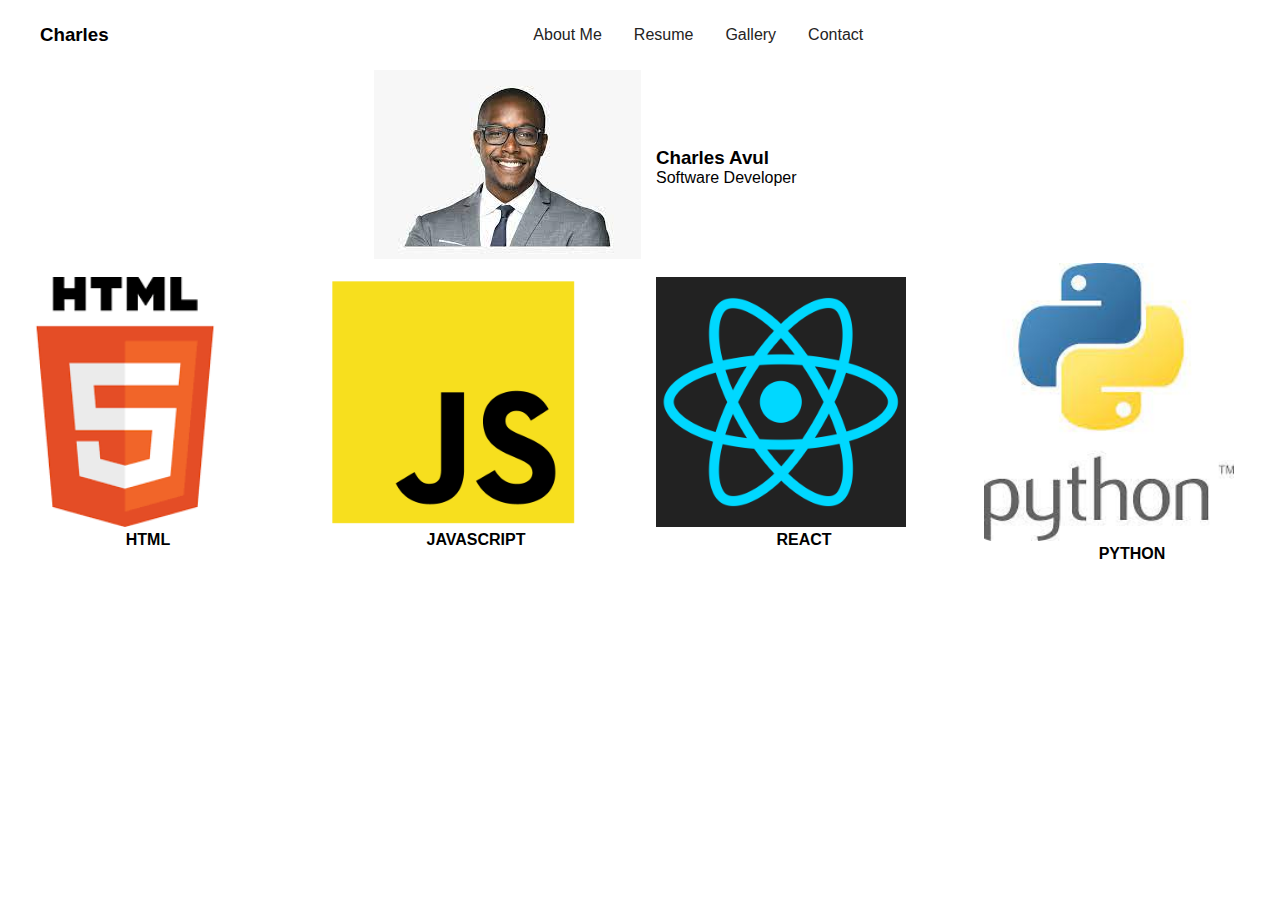
<file: index.html>
<!DOCTYPE html>
<html lang="en">
<head>
    <meta charset="UTF-8">
    <meta http-equiv="X-UA-Compatible" content="IE=edge">
    <meta name="viewport" content="width=device-width, initial-scale=1.0">
    <title>Portfolio | test</title>
    <link rel="stylesheet" href="./css/style.css">
</head>
<body>
    <header class="main_header">
        <div class="logo">
            <h3 id="mylogo">Charles</h3>
        </div>
        <input type="checkbox" class="menuToggle">
        <label for="menuToggle" class="buttonContainer">
            <div class="hamburger">

            </div>
        </label>
        <nav class="navbar">
            <ul class="navlist">
                <li class="navitem"><a href="./about.html" class="navlink">About Me</a></li>
                <li class="navitem"><a href="#" class="navlink">Resume</a></li>
                <li class="navitem"><a href="./gallery.html" class="navlink">Gallery</a></li>
                <li class="navitem"><a href="#" class="navlink">Contact</a></li>
            </ul>
        </nav>
    </header>
    <section class="profile">
        <div class="img">
            <img src="./assets/malepic.jfif" alt="" class="profile_img">

        </div>
        <div class="textcontent">
            <h3 class="title">Charles Avul</h3>
            <p class="subtitle">Software Developer</p>

        </div>

    </section>
    <section class="gallery">
        <div class="html">
            <img src="./assets/images.png" alt="html icon" class="html_img">
            <h4 class="title_gallery">HTML</h4>
        </div>
        <div class="javascript">
            <img src="./assets/javascript.png" alt="javascript icon" class="javascript_img">
            <h4 class="title_gallery">JAVASCRIPT</h4>
        </div>
        <div class="react">
            <img src="./assets/react-1-logo-png.png" alt="react icon" class="react_img">
            <h4 class="title_gallery">REACT</h4>
        </div>
        <div class="python">
            <img src="./assets/python.jfif" alt="python icon" class="python_img" >
            <h4 class="title_gallery">PYTHON</h4>
        </div>
    </section>
    

    
</body>
</html>
</file>
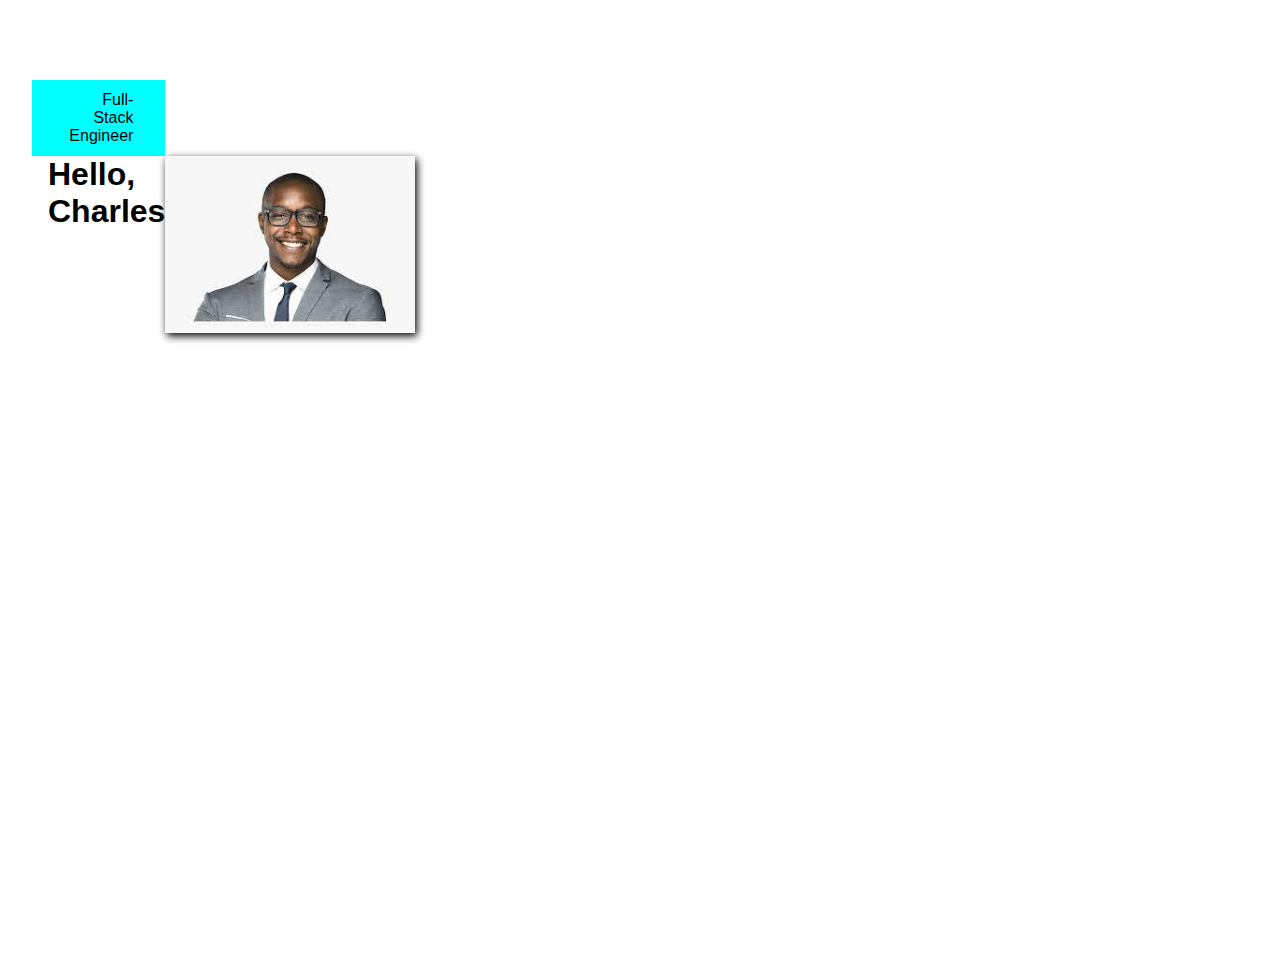
<file: about.html>
<!DOCTYPE html>
<html lang="en">
<head>
    <meta charset="UTF-8">
    <meta http-equiv="X-UA-Compatible" content="IE=edge">
    <meta name="viewport" content="width=device-width, initial-scale=1.0">
    <title>About | Me</title>
    <link rel="stylesheet" href="./css/about.css">

    <script>
        // alert("WETIN DEY HAPPEN");
        // alert("or na sleep dey catch abi")
    </script>
</head>
<body>
    <section class="about">
       
        <h1 class="title">
            Hello, <strong>Charles</strong>

        </h1>
        <p class="subtitle">Full-Stack Engineer</p>
        
        <img src="./assets/malepic.jfif" alt="">
        <!-- <img src="./assets/malepic.jfif" alt=""> -->

    </section>
   <!-- Scripts that manipulate the DOM are usually placed here below but above the body closing tag -->
   <script>
    /*
      Lets talk variables : A variable is a container for holding program data
      A variable can be any word or alpha-numeric characters , but must not begin with a number or weird symbol.

      In Js , a variable is created by writing its declaraton and name

      By default every variable that is not storing(not assigned a value) any data 
      holds an undefined value

      To store data in a variable you must assign a value using the equal sign operator "="

      However , variable declaration and value assignment can be done in one line of code
    */ 

    var myFirst ; // The "var" is the declaration and the "myFirst" is the variable name
    myFirst="I love God" // Here the variable myFirst has been assigned a value "I love God"

    console.log(myFirst)

   </script>
</body>
</html>
</file>
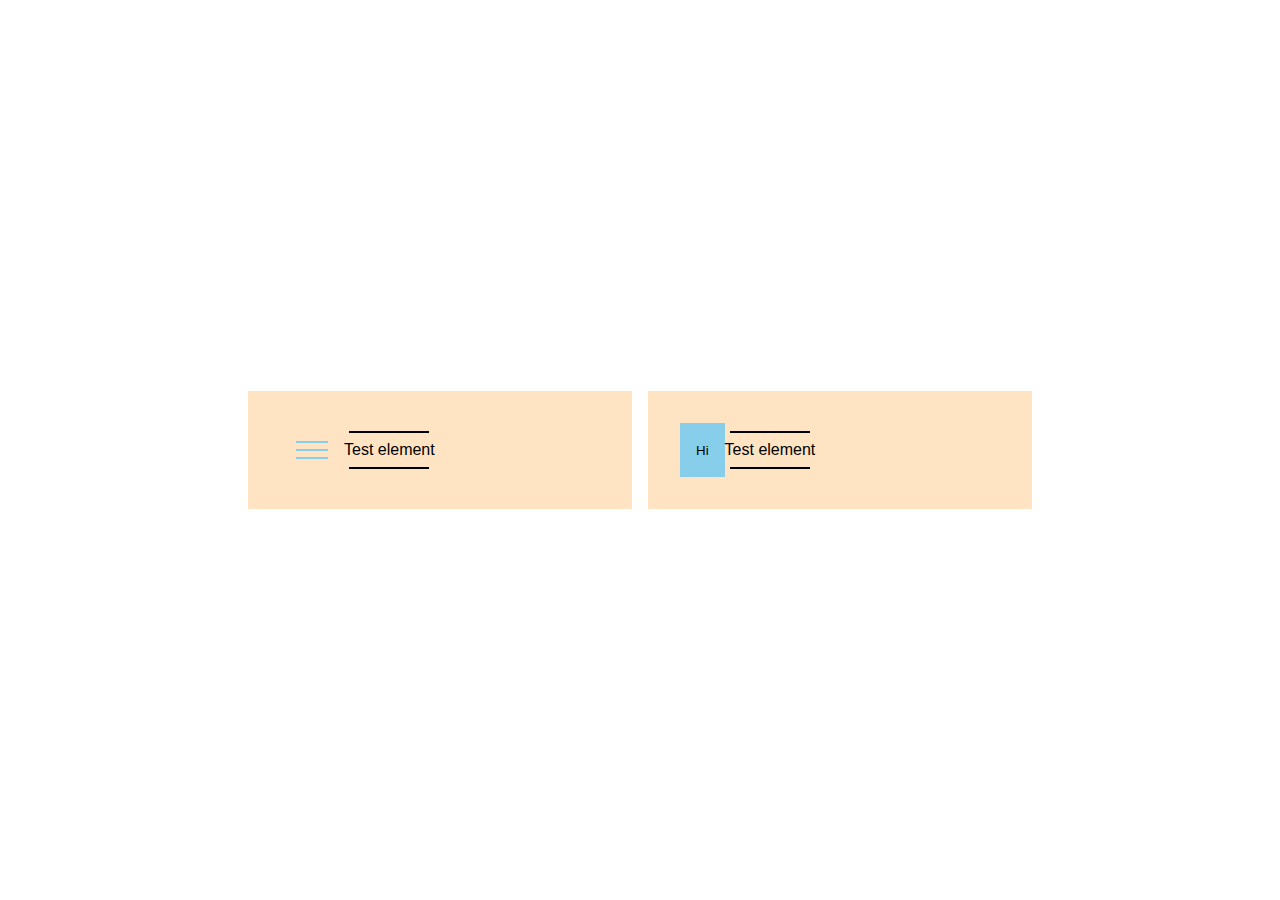
<file: gallery.html>
<!DOCTYPE html>
<html lang="en">
<head>
    <meta charset="UTF-8">
    <meta http-equiv="X-UA-Compatible" content="IE=edge">
    <meta name="viewport" content="width=device-width, initial-scale=1.0">
    <title>Gallery | my works</title>
    <link rel="stylesheet" href="./css/gallery.css">
</head>
<body>
    
    <div class="test">
        <button class="toggle">
            <span class="hamburger"></span>
    
        </button>
        <p>Test element</p>
    </div>
    <div class="test_2">
        <button class="toggle_2">
             Hi
       
        </button>
        <p>Test element</p>

    </div>
    
</body>
</html>
</file>
<file: css/style.css>
*,
*::before,
*::after{
    margin: 0;
    padding: 0;
    box-sizing: border-box;
}
body{

     height: 100vh; /* vh = view height*/
     font-family: 'Segoe UI', Tahoma, Geneva, Verdana, sans-serif;
}
.menuToggle{
    display: none;
}
/* HEADER STYLES */

.main_header{
    display: flex;
    justify-content: space-evenly;
    align-items: center;
    padding: 1.5rem;

}
.main_header .logo{
    margin-inline-start: 1rem;
    margin-inline-end: auto;
}
.main_header .navbar{
    display: flex;
    justify-content: center;
    align-items: center;
    margin-inline-start: 2rem;
    margin-inline-end: auto;
}
.main_header .navbar .navlist{
    display: flex;
    list-style: none;
    
}
.main_header .navbar .navlist .navitem{
    margin-inline: 1rem;
}
.main_header .navbar .navlist .navitem .navlink{
    text-decoration: none;
    color: rgb(36, 35, 35);
}




/* SECTION ONE: PROFILE SCREEN */
.profile{
   display: grid;
   grid-template-columns: repeat(2,250px);
   gap: 2rem;
   justify-content: center;
   align-items: center; 

} 
.gallery{
    display: grid;
     grid-template-columns: repeat(auto-fit,minmax(250px,1fr));
    justify-content: center;
    align-items: center;
    gap: 2rem;  

}

.gallery :is(.html>img,.javascript>img,.react>img,.python>img){
    width: 250px;

}
.gallery h4{
    text-align: center;
}
</file>
<file: css/about.css>
*,
*::before,
*::after{
  margin: 0;
  padding: 0;
  box-sizing: border-box;
  font-family: 'Segoe UI', Tahoma, Geneva, Verdana, sans-serif; 
}

body{
  height: 100vh;
}
h1{
    
}
 
.about{
    margin: 5rem 2rem; /* Adds margins vertically and horizontally*/
    position: relative; /* Gives more positional control over the element i.e you use top,right,left,bottom and z-index properties*/
    width: min-content;
    display: grid;
   /*grid-template-areas: 
    "xyz  vcf " 
    "xyz vft";*/
    grid-template-columns: auto auto auto;
    grid-template-rows: auto auto;
    /* grid-template-columns: min-content max-content; */
   /* margin-inline: auto;
    justify-content: center;
    align-items: center; 
     column-gap: 1rem; */
} 
img{
    display: block;
    position: relative;
    /* grid-area: xyz;  */
    max-width: 100%;
    min-width: 250px;
    /* z-index: 2; */
    box-shadow:2px 3px 8px;
}


.title{
    margin-bottom: 1em;
    position: relative;
    grid-column: 1/2; 
    /* grid-area: vcf; */
    padding-inline-start:1rem ;
}
.title strong{
    /* display: block; */
}
.subtitle{
    position: relative;
    background-color: aqua;
    padding: 0.7rem 2rem;
    grid-column: 1/2;
    /* grid-column: -1/-3; */
    /* left:-2rem; */
    text-align: right;
    /* width: calc(100% + 8rem); */
     grid-row:1/2;
    /* z-index:5 ; */



}
</file>
<file: css/gallery.css>
*,
*::before,
*::after{
  margin: 0;
  padding: 0;
  box-sizing: border-box;
  font-family: 'Segoe UI', Tahoma, Geneva, Verdana, sans-serif; 
}

body{
  height: 100vh;
}
:has(div){

  display: flex;
  justify-content: space-evenly;
  align-items: center;
  gap: 1rem;

} 

div:has(p){
   display: flex;
   background-color: bisque;
   width: clamp(250px,30vw,400px);
   padding: 2rem;
   text-align: center;
  }
  .toggle{
    background-color: transparent;
    border: none;
    width: 2rem;
    margin-inline: 1rem;
    position: relative;

  }
  .toggle_2{
    background-color: skyblue;
    border: none;
    order: 0;
    padding: 1rem;
    
  }
  .hamburger,.hamburger::before,.hamburger::after{
    background-color: skyblue;
    width:100%;
    /* position: relative; */
    display: block;
    height: 2px;
    transition: transform 500ms ease-in-out;
  }
  .hamburger::before{
    content: "";
    position: absolute;
      margin-top: -8px;
  }
  .hamburger::after{
     content: "";
    position: absolute;
    margin-top: 8px;
    
  }
  :is(p,p::before,p::after){
    transition: transform opacity 500ms ease-in-out;
  }
  p::before,p::after{
    content: "";
    display: block;
    position: relative;
    color: rgb(125, 125, 227);
    width:5rem;
    background-color: black;
    height: 2px;
    margin-inline: auto;
    margin-block: .5rem;
   
}

div:hover  .toggle .hamburger::before{
   transform: rotate(90deg) translateX(8px);
   
}
div:hover  .toggle .hamburger{
   transform: rotate(.625turn);
   
}

div:hover  .toggle .hamburger::after{
  opacity: 0;
}
div:hover  .toggle .hamburger{
   transform: rotate(.625turn);
   
}
 div.test_2  .toggle_2{
  transition: transform 500ms ease-in-out;
} 
div:hover  .toggle_2 {
   transform: rotate(360deg);
   
}



div:hover p::before{
   /* transform: translateX(100%) rotate(90deg); */
   opacity: 0.3;
}
div:hover p::after{
   /* transform: translateX(-100%) scale(1.1); */
   opacity: 0.3;
}
/* p::after{
  content: "";
  display: block;
  position: relative;
  color: rgb(125, 125, 227);
  width: 5rem;
  background-color: black;
  height: 2px;
  margin-inline: auto;
  margin-block: 0.5rem;
} */
</file>
